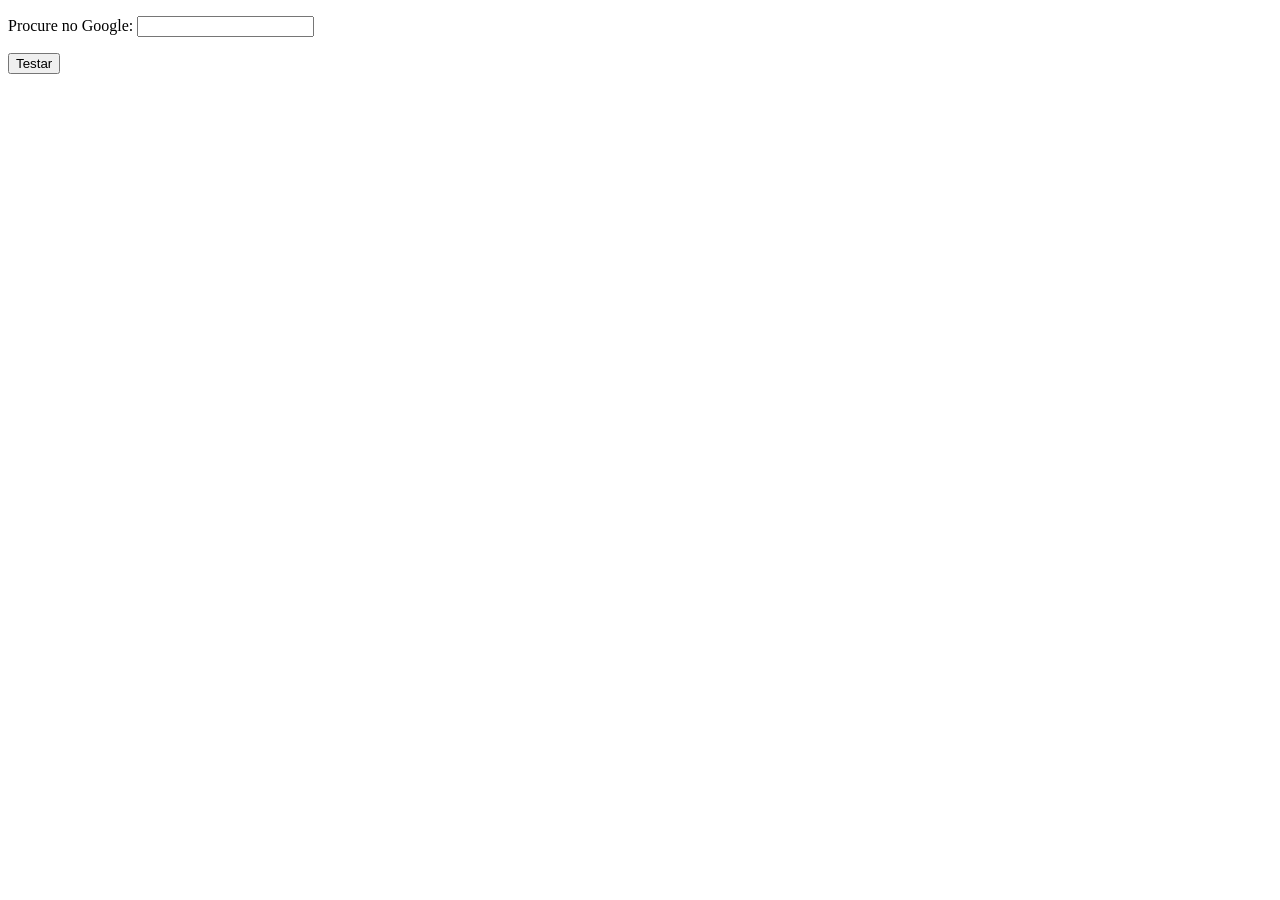
<file: exemploform.html>
<!DOCTYPE html>
<html lang="en">
<head>
    <meta charset="UTF-8">
    <meta name="viewport" content="width=device-width, initial-scale=1.0">
    <title>Document</title>
</head>
<body>
    


<form action="https://www.google.com/search" method="get">
<p>
    <label for="name">Procure no Google:</label>
    <input type="text" name="q" id="name">
</p>
    <button type="submit">Testar</button>
</form>




</body>
</html>
</file>
